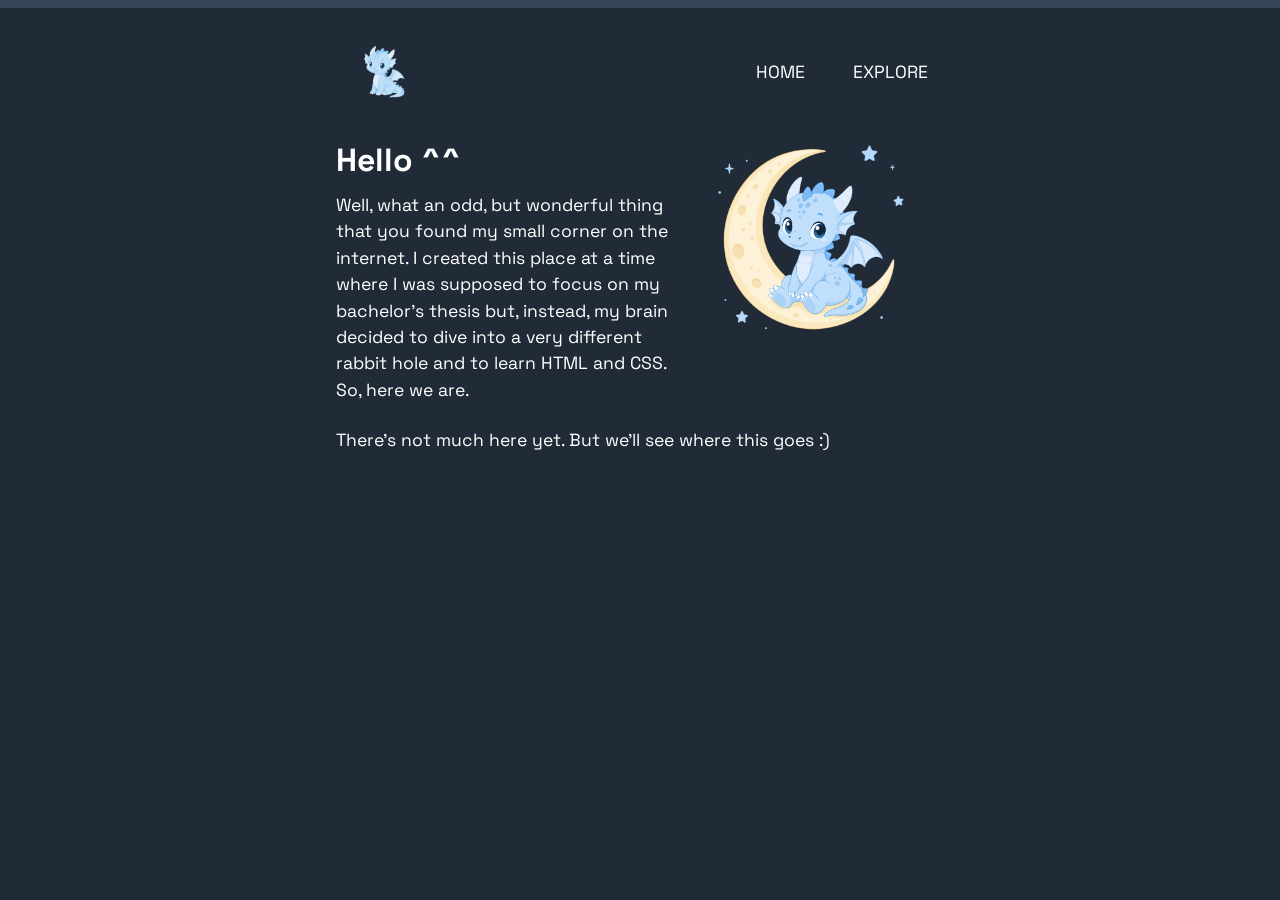
<file: index.html>
<!DOCTYPE html> 
<html lang="en">
<head>
    <meta charset="UTF-8">
    <link rel="stylesheet" href="style.css">
    <meta name="viewport" content="width=device-width, initial-scale=1.0">
    <title>Home</title>
    <link rel="preconnect" href="https://fonts.googleapis.com">
    <link rel="preconnect" href="https://fonts.gstatic.com" crossorigin>
    <link href="https://fonts.googleapis.com/css2?family=Space+Grotesk:wght@300..700&display=swap" rel="stylesheet">
    <link rel="icon" type="image/png" sizes="32x32" href="favicon-32x32.png">
    <link rel="icon" type="image/png" sizes="16x16" href="favicon-16x16.png">
</head>
<body>
    <nav>
        <div class="logo">
            <a href="index.html"><img src="images/dragon.png" style="width: 4rem; height: 4rem; margin: 0; border: none;"></a>
        </div>
        
        <ul>
            <li><a href="index.html">HOME</a></li>
            <li><a href="explore.html">EXPLORE</a></li>
        </ul>
    </nav>

    <main>
        <img src="images/dragonmoon.png" style="float: right; width: 13rem; height: 13rem; margin: 2rem; margin-top: 0; border: none;">
        
        <h1>Hello ^^</h1> 

        <div>
            <p>Well, what an odd, but wonderful thing that you found my small corner on the internet. I created this place at a time where I was supposed to focus on my bachelor’s thesis but, instead, my brain decided to dive into a very different rabbit hole and to learn HTML and CSS. So, here we are.</p>
            <br>
            <p>There’s not much here yet. But we’ll see where this goes :&rpar;</p>
        </div>
        
    </main>
    
</body>
</html>
</file>
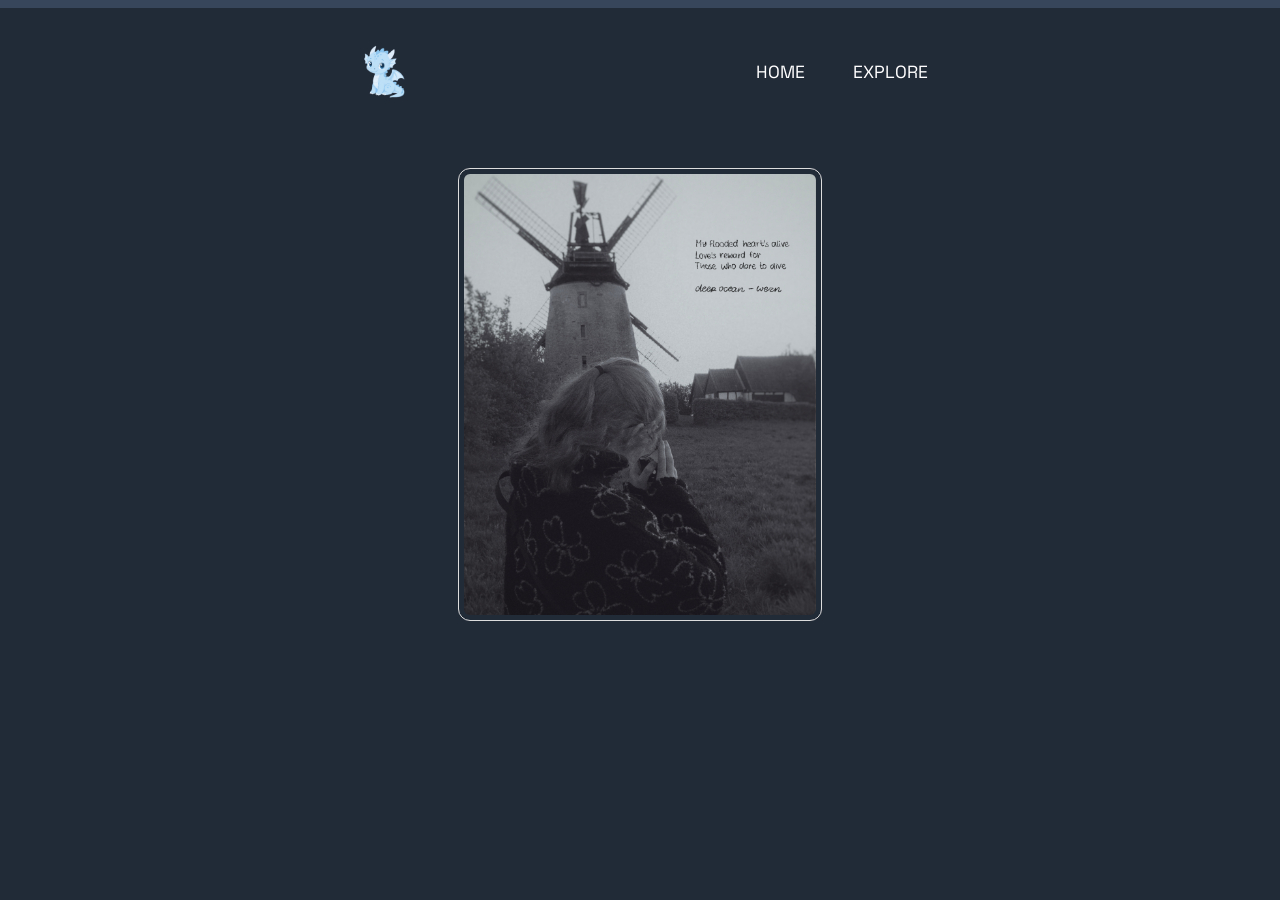
<file: explore.html>
<!DOCTYPE html> 
<html lang="en">
<head>
    <meta charset="UTF-8">
    <link rel="stylesheet" href="style.css">
    <style> * {
        cursor:default;
    }
    </style>
    <meta name="viewport" content="width=device-width, initial-scale=1.0">
    <title>Home</title>
    <link rel="preconnect" href="https://fonts.googleapis.com">
    <link rel="preconnect" href="https://fonts.gstatic.com" crossorigin>
    <link href="https://fonts.googleapis.com/css2?family=Space+Grotesk:wght@300..700&display=swap" rel="stylesheet">
    <link rel="icon" type="image/png" sizes="32x32" href="favicon-32x32.png">
    <link rel="icon" type="image/png" sizes="16x16" href="favicon-16x16.png">
</head>
<body>
    <nav>
        <div class="logo">
            <a href="index.html"><img src="images/dragon.png" style="width: 4rem; height: 4rem; margin: 0; border: none;"></a>
        </div>
        
        <ul>
            <li><a href="index.html">HOME</a></li>
            <li><a href="explore.html">EXPLORE</a></li>
        </ul>
    </nav>

    <main>
        <img src="images/mühle.png" alt="Me from behind taking a photo"> 
        <iframe src="https://open.spotify.com/embed/track/6La6DmYJgdxB0uvs5Pknje?utm_source=generator&theme=0&si=ac86f80e89ab43ec" width="100%" height="150" frameBorder="0" allowfullscreen="" allow="autoplay; clipboard-write; encrypted-media; fullscreen; picture-in-picture" loading="lazy"></iframe>

        
    </main>

    
</body>
</html>
</file>
<file: style.css>
*{
	margin: 0;
	padding: 0;
	box-sizing: border-box;
	font-family: "Space Grotesk", sans-serif;
    color: white;
}

p, li, a {
    font-size: 1.1rem;
}

li {
    margin-top: 1ch;
    margin-bottom: 1ch;
    margin-left: 1rem;
    margin-right: 2rem;

}

ul {
    padding: 0;
    list-style-position: outside;
}

html {
    border-top: 0.5rem solid #37465b;
    line-height: 1.5;
}

nav,
img {
    position: relative;
}

nav {
    padding-top: 2rem;
	width: 100%;
	height: 10%;
	display: flex;
    align-items: center;
    justify-content: space-between;
}

nav ul {
    position: relative;
    align-items: center;
	height: 50%;
	justify-content: space-around;
	list-style: none;
	display: flex;
}

nav a {
	text-decoration: none;
}

.logo {
	position: relative;
	top: 50%;
	height: 50%;
	font-style: italic;
    justify-content: space-around;
	padding: 0 2rem;
}

body {
    max-width: 40rem;
    overflow-y: scroll;   
    margin: auto;
    background-color: #212a37;
    display: flex;
	flex-direction: column;
	align-items: center;
}

main {
    padding-top: 2rem;
    padding-bottom: 5rem;
    padding-left: 1rem;
    padding-right: 1rem;
    position: relative;
    text-wrap: pretty;
}

h1, h2 {
    margin-bottom: 0;
}

h2 {
    margin-top: 2rem;
}

h1 + *, h2 + * {
    margin-top: 0.5rem;
}

img {
    border: 1px solid #ddd;
    border-radius: 12px;
    padding: 5px;
    width: 60%;
    margin: 2rem auto 0;
    display: block;
}

@media (max-width: 700px) {
    h1 {
        margin-top: 0;
    }

    ul {
        padding: 0;
        margin: 0;
        list-style-position: inside;
    }
}

iframe {
    border-radius:12px; 
    display: block;
    width: 60%;
    margin: 1rem auto 0;

}
</file>
